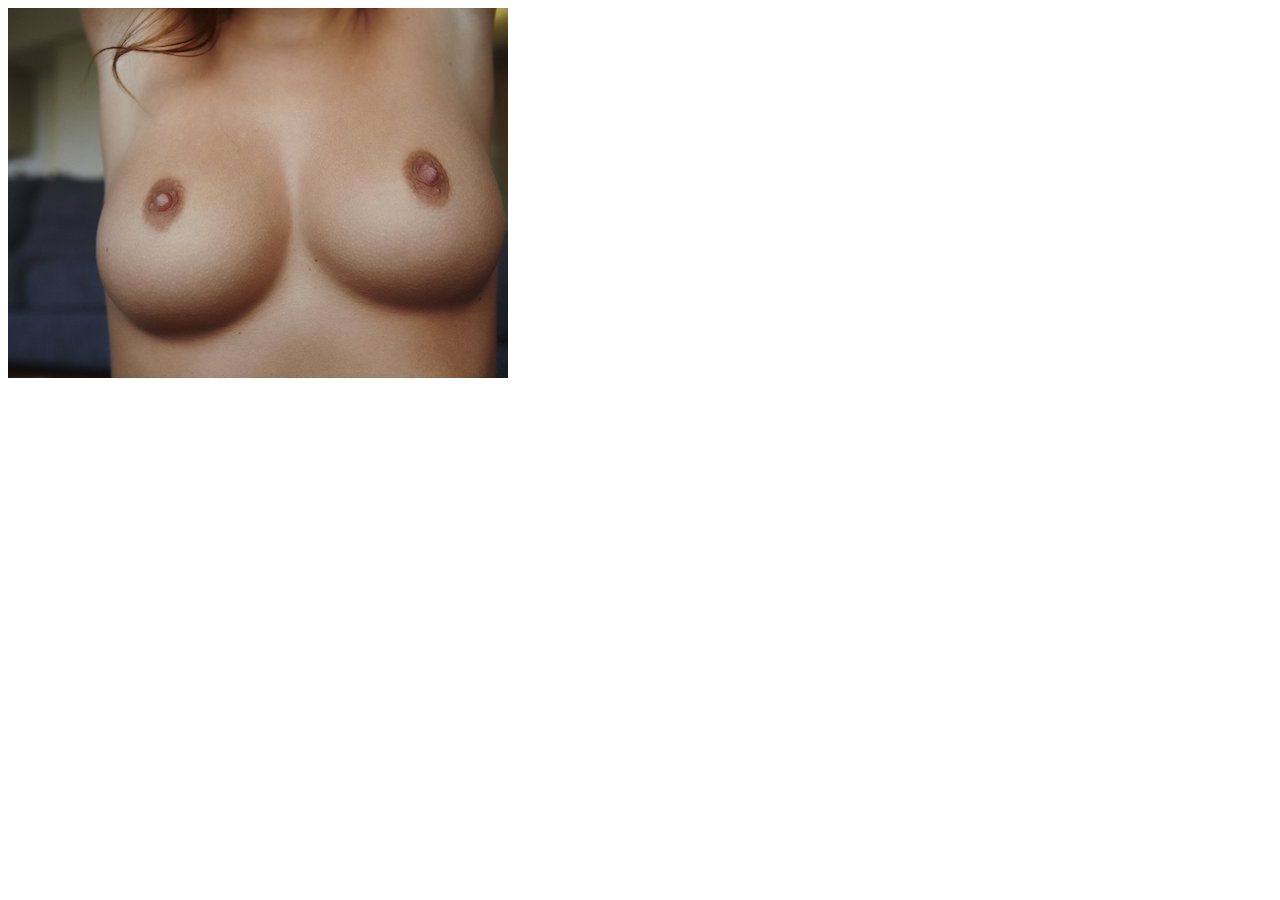
<file: finish.html>
<!DOCTYPE html>
<html lang="en">
<head>
    <meta charset="UTF-8">
    <title>Catch bug</title>
    <link rel="stylesheet" href="style.css">
</head>
<body>
   <a href="index.html"><img class="bug-6" src="finish.jpeg" alt=""></a>
</body>
</html>
</file>
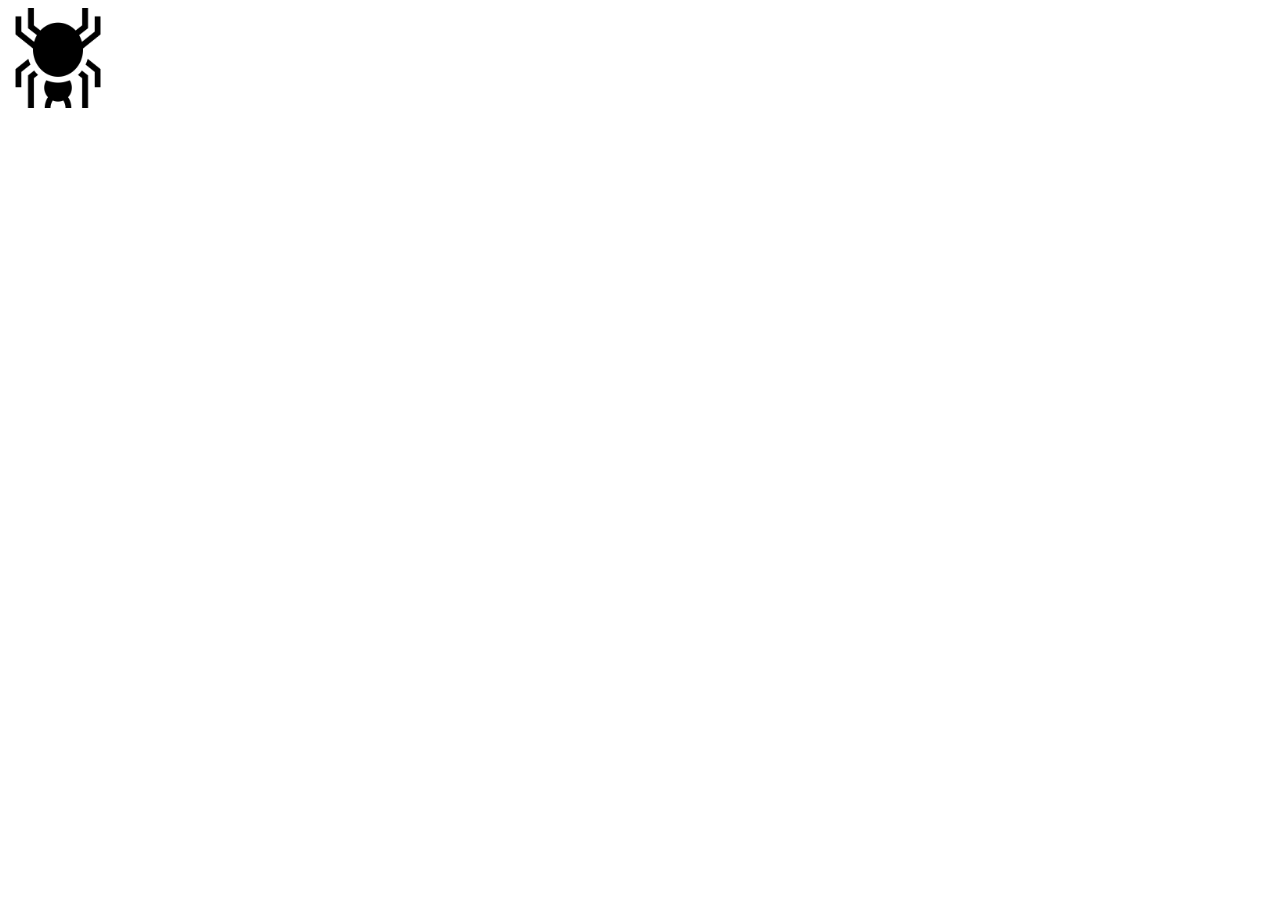
<file: second.html>
<!DOCTYPE html>
<html lang="en">
<head>
    <meta charset="UTF-8">
    <title>Catch bug</title>
    <link rel="stylesheet" href="style.css">
</head>
<body>
   <a href="third.html"><img class="bug-2" width="100px" src="bug-2.png" alt=""></a>
</body>
</html>
</file>
<file: style.css>
/* index */

@keyframes around {
  0% {
    left: 0;
    top: 0;
  }
  25% {
    left: 79%;
    top: 0;
          transform: rotate(90deg);
  }
  50% {
    left: 79%;
    top: 60%;
      transform: rotate(180deg);
  }
  75% {
    left: 0;
    top: 90%;
      transform: rotate(270deg);
  }
  100% {
    left: 0;
    top: 0;
      transform: rotate(360deg);
      width: 50px;
  }
}

.bug {
animation: around 10s  0s infinite;
position: absolute;
}

/* bug 2*/

@keyframes around-2 {
  0% {
    left: 0;
    top: 0;
  }
  25% {
    bottom:100%;
    left: 0;
    transform: rotate(90deg);
  }
  50% {
    left: 79%;
    top: 60%;
      transform: rotate(180deg);
  }

    60% {
    right: 79%;
    top: 60%;
      transform: rotate(180deg);
        width: 35px;
  }

  90% {
    left: 0;
    top: 90%;
      transform: rotate(270deg);
  }
  95% {
    left: 0;
    bottom: 90%;
      transform: rotate(270deg);
  }

  100% {
    left: 0;
    top: 0;
      transform: rotate(360deg);
      width: 20px;
  }
}

.bug-2 {
animation: around-2 5s  0s infinite;
position: absolute;
}

/* bug 3*/

@keyframes around-3 {
  0% {
    left: 0;
    top: 0;
  }
  10% {
    left: 90%;
    bottom: 90%;
          transform: rotate(90deg);
  }
  50% {
/*    left: 79%;*/
    top: 60%;
      transform: rotate(180deg);
  }
      55% {
/*    left: 79%;*/
    bottom: 60%;
      transform: rotate(180deg);
  }


  75% {
    right: 0;
    top: 90%;
      transform: rotate(270deg);
  }
  100% {
    left: 0;
    top: 0;
      transform: rotate(360deg);
      width: 50px;
  }
}

.bug-3 {
animation: around-3 3s linear  0s infinite;
position: absolute;
}


/* bug 4*/

@keyframes around-4 {
  0% {
    right: 50%;
    top: 0%;
      width: 100px;

  }

  100% {
   right: 50%;
    top: 100%;
      width: 1px;
  }
}

.bug-4 {
animation: around-4 3s  0s infinite;
position: absolute;
}



/*bug 5/5*/

@keyframes around {
  0% {
    left: 0;
    top: 0;
  }
  25% {
    left: 79%;
    top: 0;
          transform: rotate(90deg);
  }
  50% {
    left: 79%;
    top: 60%;
      transform: rotate(180deg);
  }
  75% {
    left: 0;
    top: 90%;
      transform: rotate(270deg);
  }
  100% {
    left: 0;
    top: 0;
      transform: rotate(360deg);
      width: 50px;
  }
}

.bug-5 {
animation: around 5s  0s infinite;
position: absolute;
}

/* finish */
@keyframes around-6 {
  0% {
    left: 50%;
    top: 50%;
      width: 1px;
  }

  100% {
    left: 50%;
    top: 50%;
      transform: rotate(360deg);
      width: 90%;
  }
}
.bug-6 {
animation: around-6 20s linear  0s;
    animation-iteration-count:infinite;
position: absolute;
}
</file>
